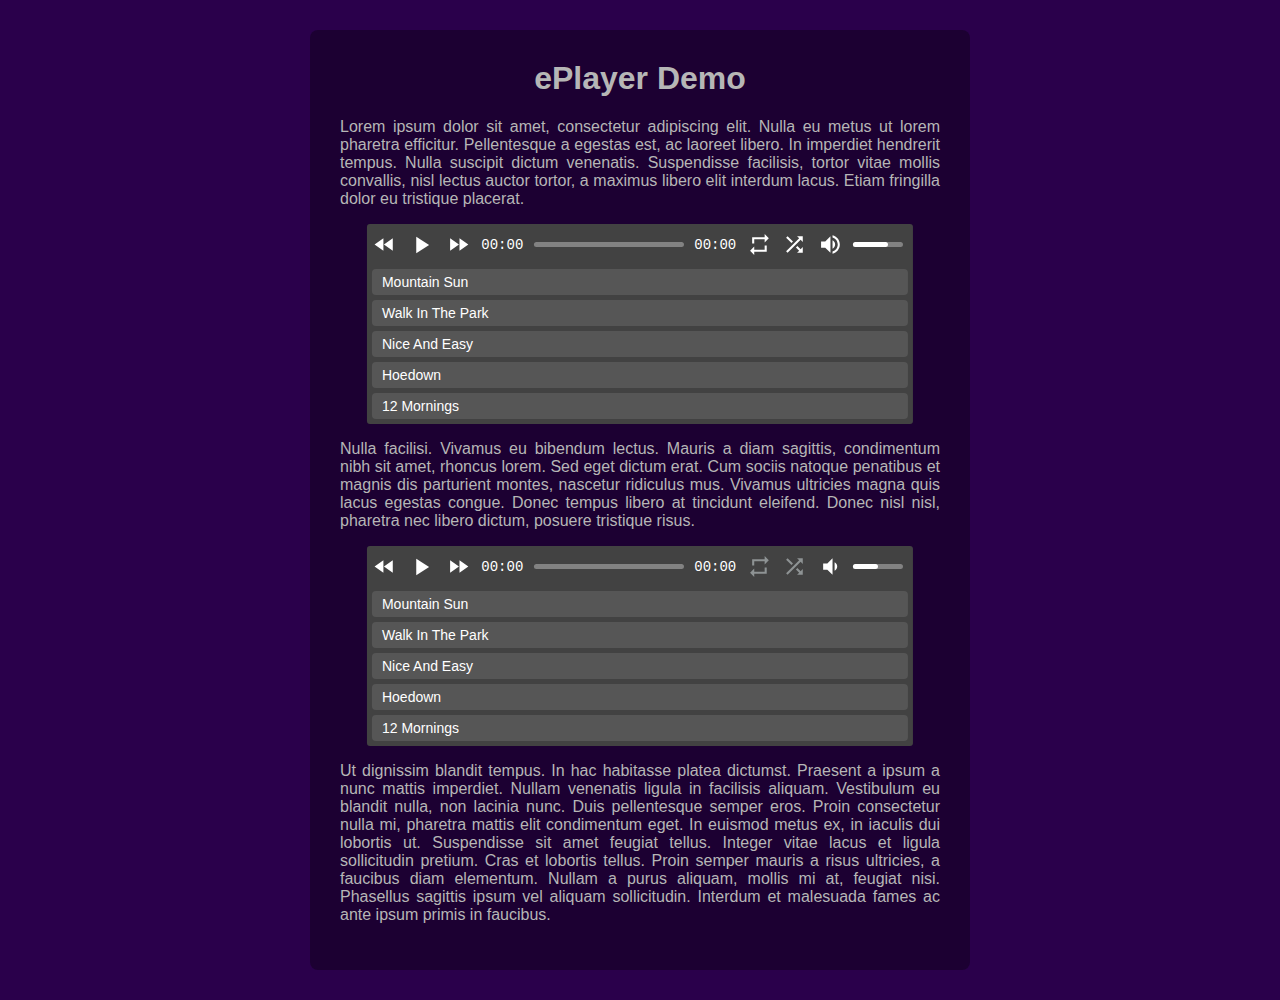
<file: ePlayer/index.html>
<!DOCTYPE html>
<html>

<head>
    <title>ePlayer demo</title>
    <link href="https://fonts.googleapis.com/css?family=Poiret+One" rel="stylesheet">
    <link type='text/css' rel='stylesheet' href='app.css'>
    <link type='text/css' rel='stylesheet' href='darktheme.css'>
    <script src='eSlider.js'></script>
    <script src='ePlayer.js'></script>
    <script src='darkTheme.js'></script>
    <style>
        #p1,
        #p2 {
            position: relative;
            left: 50%;
            transform: translateX(-50%);
        }
    </style>
</head>

<body>
    <div class="container">
        <h1>ePlayer Demo</h1>
        <p> Lorem ipsum dolor sit amet, consectetur adipiscing elit. Nulla eu metus ut lorem pharetra efficitur.
            Pellentesque a egestas est, ac laoreet libero. In imperdiet hendrerit tempus. Nulla suscipit dictum
            venenatis. Suspendisse facilisis, tortor vitae mollis convallis, nisl lectus auctor tortor, a maximus libero
            elit interdum lacus. Etiam fringilla dolor eu tristique placerat. </p>

        <div id='p1' class='ep-dt-container'>
            <div data-ep-role='controls' class='ep-dt-controls'>
                <div data-ep-role='fastRewind' class='ep-dt-controlIcon ep-dt-fastRewind'></div>
                <div data-ep-role='play' class='ep-dt-controlIcon ep-dt-play'></div>
                <div data-ep-role='fastForward' class='ep-dt-controlIcon ep-dt-fastForward'></div>
                <p data-ep-role='curTime' class='ep-dt-curTime'>00:00</p>
                <div data-ep-role='seekSlider' class='ep-dt-seekSlider'>
                    <div data-ep-role='seekComp' class='ep-dt-seekComp'></div>
                    <div data-ep-role='seekTrack' class='ep-dt-seekTrack'></div>
                </div>
                <p data-ep-role=totTime class='ep-dt-totTime'>00:00</p>
                <div data-ep-role='repeat' class='ep-dt-controlIcon ep-dt-repeatOff'></div>
                <div data-ep-role='shuffle' class='ep-dt-controlIcon ep-dt-shuffleOff'></div>
                <div data-ep-role='volume' class='ep-dt-controlIcon ep-dt-volumeFull'></div>
                <div data-ep-role='volSlider' class='ep-dt-volSlider'>
                    <div data-ep-role='volComp' class='ep-dt-volComp'></div>
                    <div data-ep-role='volTrack' class='ep-dt-volTrack'></div>
                </div>
            </div>
            <ol data-ep-role='playlist' class='ep-dt-playlist'></ol>
        </div>

        <p> Nulla facilisi. Vivamus eu bibendum lectus. Mauris a diam sagittis, condimentum nibh sit amet, rhoncus
            lorem. Sed eget dictum erat. Cum sociis natoque penatibus et magnis dis parturient montes, nascetur
            ridiculus mus. Vivamus ultricies magna quis lacus egestas congue. Donec tempus libero at tincidunt eleifend.
            Donec nisl nisl, pharetra nec libero dictum, posuere tristique risus. </p>

        <div id='p2' class='ep-dt-container'>
            <div data-ep-role='controls' class='ep-dt-controls'>
                <div data-ep-role='fastRewind' class='ep-dt-controlIcon ep-dt-fastRewind'></div>
                <div data-ep-role='play' class='ep-dt-controlIcon ep-dt-play'></div>
                <div data-ep-role='fastForward' class='ep-dt-controlIcon ep-dt-fastForward'></div>
                <p data-ep-role='curTime' class='ep-dt-curTime'>00:00</p>
                <div data-ep-role='seekSlider' class='ep-dt-seekSlider'>
                    <div data-ep-role='seekComp' class='ep-dt-seekComp'></div>
                    <div data-ep-role='seekTrack' class='ep-dt-seekTrack'></div>
                </div>
                <p data-ep-role=totTime class='ep-dt-totTime'>00:00</p>
                <div data-ep-role='repeat' class='ep-dt-controlIcon ep-dt-repeatOff'></div>
                <div data-ep-role='shuffle' class='ep-dt-controlIcon ep-dt-shuffleOff'></div>
                <div data-ep-role='volume' class='ep-dt-controlIcon ep-dt-volumeFull'></div>
                <div data-ep-role='volSlider' class='ep-dt-volSlider'>
                    <div data-ep-role='volComp' class='ep-dt-volComp'></div>
                    <div data-ep-role='volTrack' class='ep-dt-volTrack'></div>
                </div>
            </div>
            <ol data-ep-role='playlist' class='ep-dt-playlist'></ol>
        </div>

        <p> Ut dignissim blandit tempus. In hac habitasse platea dictumst. Praesent a ipsum a nunc mattis imperdiet.
            Nullam venenatis ligula in facilisis aliquam. Vestibulum eu blandit nulla, non lacinia nunc. Duis
            pellentesque semper eros. Proin consectetur nulla mi, pharetra mattis elit condimentum eget. In euismod
            metus ex, in iaculis dui lobortis ut. Suspendisse sit amet feugiat tellus. Integer vitae lacus et ligula
            sollicitudin pretium. Cras et lobortis tellus. Proin semper mauris a risus ultricies, a faucibus diam
            elementum. Nullam a purus aliquam, mollis mi at, feugiat nisi. Phasellus sagittis ipsum vel aliquam
            sollicitudin. Interdum et malesuada fames ac ante ipsum primis in faucibus.</p>
    </div>
    <script src='app.js'></script>
</body>

</html>
</file>
<file: ePlayer/app.css>
body {
    color: rgb(182, 182, 182);
    font-family: sans-serif;
    text-align: justify;
    background-color: rgb(42, 0, 75);
}

.container {
    background-color: rgb(28, 0, 50);
    max-width: 600px;
    border-radius: 8px;
    padding: 30px;
    margin: 30px auto;
}

h1 {
    text-align: center;
    margin-top: 0;
}

.ep-dt-container {
    box-shadow: none !important;
}
</file>
<file: ePlayer/darktheme.css>
.ep-dt-container{
    border-radius: 3px;
	background-color: #424242;
	display: inline-block;
	white-space: nowrap;
    box-shadow: 0px 3px 5px -2px;
    
    /*To prevent selection*/
    -webkit-touch-callout: none; /* iOS Safari */
    -webkit-user-select: none;   /* Chrome/Safari/Opera */
    -moz-user-select: none;      /* Firefox */
    -ms-user-select: none;       /* Internet Explorer/Edge */
    user-select: none;
}

.ep-dt-controls{
	height: 30px;
	padding: 5px;
}

.ep-dt-controls > *{
    display: inline-block;
    vertical-align: middle;
    margin-right: 6px;
}

.ep-dt-controls > *:last-child{
    margin-right: 5px;
}

.ep-dt-curTime, .ep-dt-totTime{
    text-align: center;
	font-family: "Lucida Console", Monaco, monospace;
	font-size: 14px;
    color: white;
    margin-top: 1px;
    margin-bottom: 0;
    line-height: 30px;
}

.ePlayerVolWrapperBottom{
    display: none;
    background-color: #424242;
    opacity: 0.9;
    position: absolute;
    top: 100%;
    padding: 11px;
    border-radius: 3px;
}

.ePlayerVolWrapperTop{
    /*display: inline-block;*/
    display: none;
    background-color: #424242;
    opacity: 0.9;
    position: absolute;
    bottom: 100%;
    padding: 11px;
    border-radius: 3px;
}

.ep-dt-playlist{
    list-style: none;
    margin: 0;
    padding: 5px;
}

.ep-dt-playlistItem{
    list-style: none;
    padding: 5px 10px;
    color: white;
    font-family: sans-serif;
    font-size: 14px;
    cursor: pointer;
    border-radius: 4px;
    background-color: #565656;
}

.ep-dt-playlistItem:hover{
    transition: background-color 0.3s ease;
    background-color: #757575;
}

.ep-dt-playlistItemActive{
    transition: background-color 0.5s ease;
    background-color: #848484;
}

.ep-dt-playlist > .ep-dt-playlistItem + .ep-dt-playlistItem {
    margin: 5px 0 0 0;
}

/* Icons */
.ep-dt-controlIcon{
    width: 25px;
    height: 25px;
    cursor: pointer;
    position: relative;
}

.ep-dt-controlIcon.ep-dt-play{
    width: 28px;
    height: 28px;
    background: url(icons/play_arrow_18px.svg) center/contain no-repeat;
}

.ep-dt-controlIcon.ep-dt-pause{
    width: 28px;
    height: 28px;
    background: url(icons/pause_18px.svg) center/contain no-repeat;
}

.ep-dt-controlIcon.ep-dt-fastForward{
    background: url(icons/fast_forward_18px.svg) center/contain no-repeat;
}

.ep-dt-controlIcon.ep-dt-fastRewind{
    background: url(icons/fast_rewind_18px.svg) center/contain no-repeat;
}

.ep-dt-controlIcon.ep-dt-repeatOn{
    background: url(icons/repeat_on_18px.svg) center/contain no-repeat;
}

.ep-dt-controlIcon.ep-dt-repeatOne{
    background: url(icons/repeat_one_18px.svg) center/contain no-repeat;
}

.ep-dt-controlIcon.ep-dt-repeatOff{
    background: url(icons/repeat_off_18px.svg) center/contain no-repeat;
}

.ep-dt-controlIcon.ep-dt-shuffleOn{
    background: url(icons/shuffle_on_18px.svg) center/contain no-repeat;
}

.ep-dt-controlIcon.ep-dt-shuffleOff{
    background: url(icons/shuffle_off_18px.svg) center/contain no-repeat;
}

.ep-dt-controlIcon.ep-dt-volumeLow{
    background: url(icons/volume_low_18px.svg) center/contain no-repeat;
}

.ep-dt-controlIcon.ep-dt-volumeMid{
    background: url(icons/volume_mid_18px.svg) center/contain no-repeat;
}

.ep-dt-controlIcon.ep-dt-volumeFull{
    background: url(icons/volume_full_18px.svg) center/contain no-repeat;
}

.ep-dt-controlIcon.ep-dt-volumeMute{
    background: url(icons/volume_mute_18px.svg) center/contain no-repeat;
}

/* ----- Slider ------ */

.ep-dt-seekSlider{
    width: 150px;
	height: 5px;
    display: inline-block;
    position: relative;
    border-radius: 3px;
    background-color: #828282;
}

.ep-dt-seekTrack{
    width: 100%;
    height: 100%;
    display: inline-block;
    position: absolute;
    border-radius: inherit;
    cursor: pointer;
    background-color: transparent;
}
.ep-dt-seekComp{
    width: 0;
    height: 100%;
    display: inline-block;
    position: absolute;
    border-radius: inherit;
    background-color: white;
}

.ep-dt-volSlider{
    width: 50px;
	height: 5px;
    display: inline-block;
    position: relative;
    border-radius: 3px;
    background-color: #828282;
}

.ep-dt-volTrack{
    width: 100%;
    height: 100%;
    display: inline-block;
    position: absolute;
    border-radius: inherit;
    cursor: pointer;
    background-color: transparent;
}
.ep-dt-volComp{
    width: 0;
    height: 100%;
    display: inline-block;
    position: absolute;
    border-radius: inherit;
    background-color: white;
}

.ep-dt-seekSlider, .ep-dt-volSlider{
    -webkit-tap-highlight-color: rgba(255, 255, 255, 0);
}
</file>
